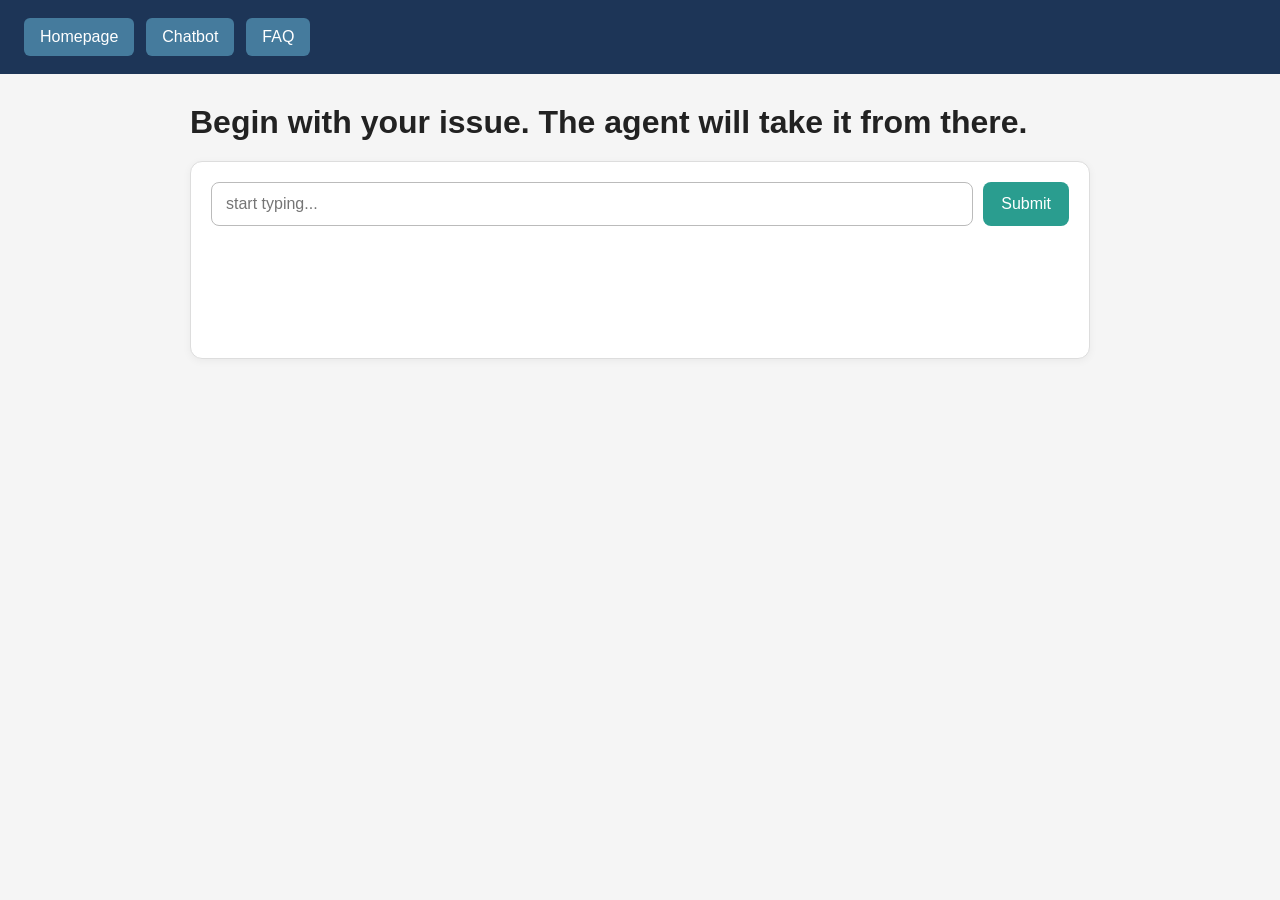
<file: index.html>
<!DOCTYPE html>
<html lang="en">
  <head>
    <meta charset="UTF-8" />
    <meta name="viewport" content="width=device-width, initial-scale=1.0" />
    <title>AI Diverse Learning Assistant</title>
    <link rel="stylesheet" href="style.css" />
  </head>
  <body>
    <nav class="navbar" aria-label="Main navigation">
      <a href="index.html" class="button">Homepage</a>
      <a href="chatbot.html" class="button">Chatbot</a>
      <a href="faq.html" class="button">FAQ</a>
    </nav>

    <main class="page-content">
      <h1>Begin with your issue. The agent will take it from there.</h1>

      <div class="chatbox" id="chatbox">
        <div class="input-row">
          <input
            id="userInput"
            type="text"
            placeholder="start typing..."
            class="input"
            aria-label="Type your message"
          />
          <button type="button" class="submit-button" onclick="startTimer()">
            Submit
          </button>
        </div>

        <div id="chatbox1" class="messages" aria-live="polite"></div>
      </div>
    </main>

    <script>
      const promptArray = ['1', '2', '3', '4', '5'];
      let promptIndex = 0;

      function printNextPrompt() {
        const element = document.getElementById('chatbox1');

        if (!element) {
          console.error('chatbox1 element not found');
          return;
        }

        if (promptIndex < promptArray.length) {
          const para = document.createElement('p');
          para.textContent = promptArray[promptIndex];
          element.appendChild(para);
          promptIndex += 1;
        }
      }

      function startTimer() {
        const input = document.getElementById('userInput');

        if (input) {
          const message = input.value.trim();
          if (message) {
            const userMessage = document.createElement('p');
            userMessage.textContent = message;
            const msgBox = document.getElementById('chatbox1');
            if (msgBox) {
              msgBox.appendChild(userMessage);
            }
          }
        }

        setTimeout(() => {
          printNextPrompt();
        }, 2000);
      }
    </script>
  </body>
</html>
</file>
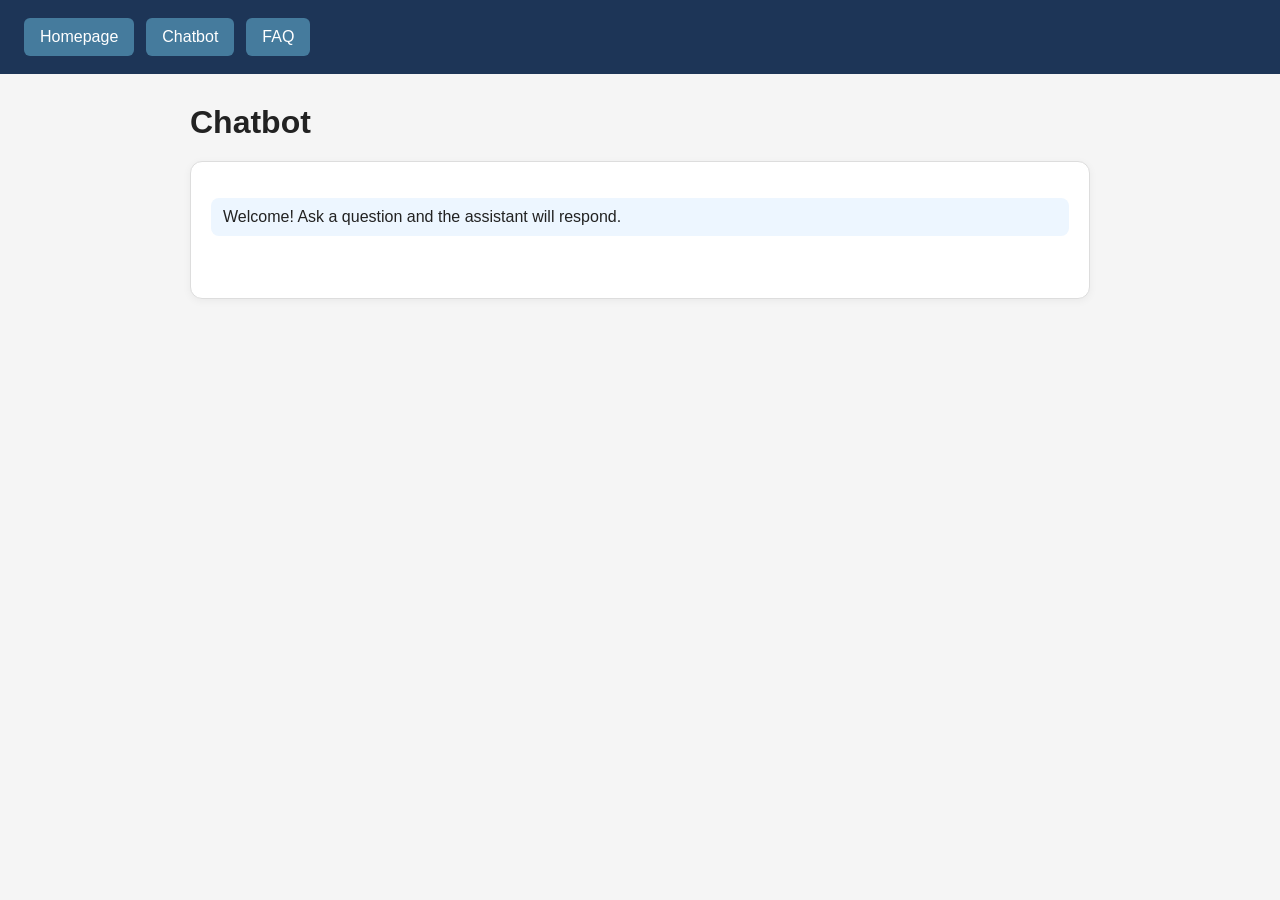
<file: chatbot.html>
<!DOCTYPE html>
<html lang="en">
  <head>
    <meta charset="UTF-8" />
    <meta name="viewport" content="width=device-width, initial-scale=1.0" />
    <title>Chatbot</title>
    <link rel="stylesheet" href="style.css" />
  </head>
  <body>
    <nav class="navbar" aria-label="Main navigation">
      <a href="index.html" class="button">Homepage</a>
      <a href="chatbot.html" class="button">Chatbot</a>
      <a href="faq.html" class="button">FAQ</a>
    </nav>

    <main class="page-content">
      <h1>Chatbot</h1>
      <div class="chatbox">
        <div id="chatbox1" class="messages">
          <p>Welcome! Ask a question and the assistant will respond.</p>
        </div>
      </div>
    </main>
  </body>
</html>
</file>
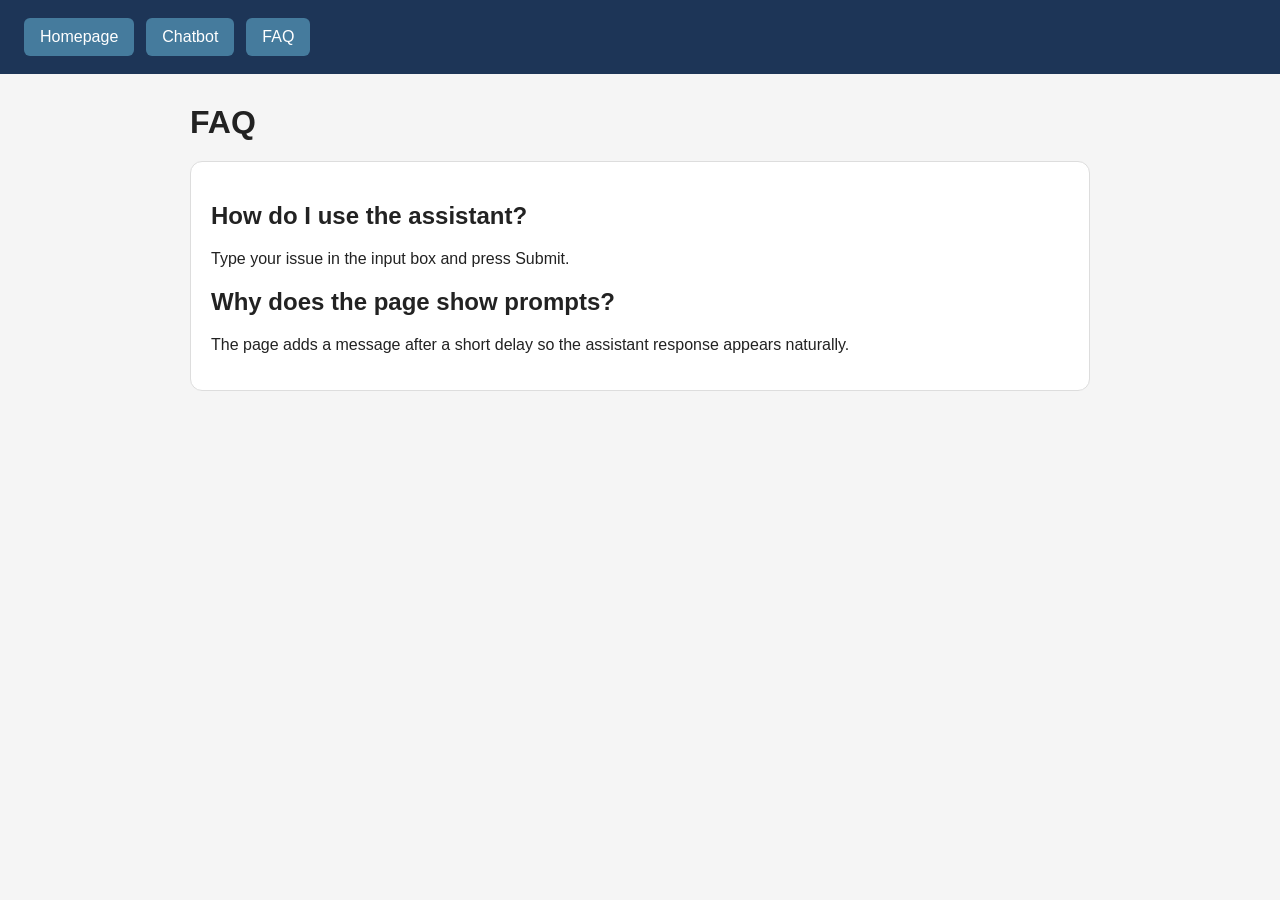
<file: faq.html>
<!DOCTYPE html>
<html lang="en">
  <head>
    <meta charset="UTF-8" />
    <meta name="viewport" content="width=device-width, initial-scale=1.0" />
    <title>FAQ</title>
    <link rel="stylesheet" href="style.css" />
  </head>
  <body>
    <nav class="navbar" aria-label="Main navigation">
      <a href="index.html" class="button">Homepage</a>
      <a href="chatbot.html" class="button">Chatbot</a>
      <a href="faq.html" class="button">FAQ</a>
    </nav>

    <main class="page-content">
      <h1>FAQ</h1>
      <div class="faq-box">
        <h2>How do I use the assistant?</h2>
        <p>Type your issue in the input box and press Submit.</p>

        <h2>Why does the page show prompts?</h2>
        <p>The page adds a message after a short delay so the assistant response appears naturally.</p>
      </div>
    </main>
  </body>
</html>
</file>
<file: style.css>
body {
  margin: 0;
  font-family: Arial, sans-serif;
  background: #f5f5f5;
  color: #222;
}

.navbar {
  display: flex;
  gap: 12px;
  padding: 18px 24px;
  background: #1d3557;
}

.button {
  color: white;
  text-decoration: none;
  padding: 10px 16px;
  background: #457b9d;
  border-radius: 6px;
}

.page-content {
  max-width: 900px;
  margin: 30px auto;
  padding: 0 20px;
}

h1 {
  margin-bottom: 20px;
}

.chatbox {
  background: white;
  border: 1px solid #ddd;
  border-radius: 12px;
  padding: 20px;
  box-shadow: 0 2px 8px rgba(0, 0, 0, 0.05);
}

.input-row {
  display: flex;
  gap: 10px;
  margin-bottom: 16px;
}

.input {
  flex: 1;
  padding: 12px 14px;
  border: 1px solid #bbb;
  border-radius: 8px;
  font-size: 16px;
}

.submit-button {
  padding: 12px 18px;
  border: none;
  border-radius: 8px;
  background: #2a9d8f;
  color: white;
  cursor: pointer;
  font-size: 16px;
}

.messages {
  min-height: 80px;
  padding: 8px 0;
}

.messages p {
  margin: 8px 0;
  padding: 10px 12px;
  background: #edf6ff;
  border-radius: 8px;
}

.faq-box {
  background: white;
  border: 1px solid #ddd;
  border-radius: 12px;
  padding: 20px;
}
</file>
